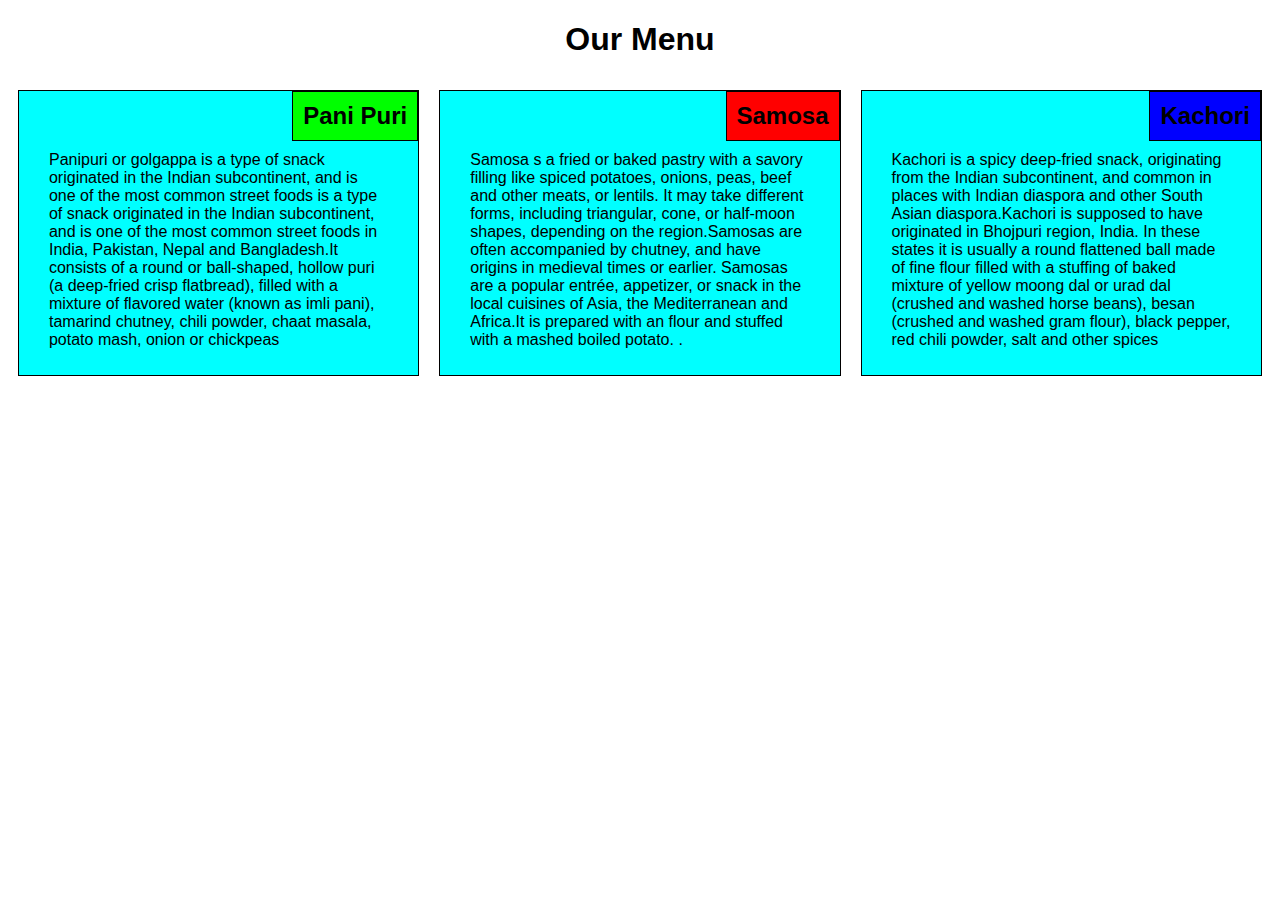
<file: mod2_solution/mod2_assignment.html>
<!DOCTYPE html>
<html>
<head>
	<meta charset="utf-8">
	<meta name="viewport" content="width=device-width, initial-scale=1">
	<title>Module 2 Assignment</title>
	<link rel="stylesheet" href="mod2_soln.css">
</head>
<body>
	<div class="row">
	<h1 align="center">Our Menu</h1>
	
		
	
		<div class="col-lg-4 col-md-6">
			<div class="d"><h2 id="hd2">Pani Puri</h2>
			<p>Panipuri or golgappa is a type of snack originated in the Indian subcontinent, and is one of the most common street foods is a type of snack originated in the Indian subcontinent, and is one of the most common street foods in India, Pakistan, Nepal and Bangladesh.It consists of a round or ball-shaped, hollow puri (a deep-fried crisp flatbread), filled with a mixture of flavored water (known as imli pani), tamarind chutney, chili powder, chaat masala, potato mash, onion or chickpeas</p>
		</div>
	</div>

	<div class="col-lg-4 col-md-6">
			<div class="d"><h2 id="hd1">Samosa</h2>
			<p>Samosa s a fried or baked pastry with a savory filling like spiced potatoes, onions, peas, beef and other meats, or lentils. It may take different forms, including triangular, cone, or half-moon shapes, depending on the region.Samosas are often accompanied by chutney, and have origins in medieval times or earlier. Samosas are a popular entrée, appetizer, or snack in the local cuisines of Asia, the Mediterranean and Africa.It is prepared with an flour and stuffed with a mashed boiled potato.
			.</p>
			</div >
	
		</div >
	
		<div class="col-lg-4 col-md-12">
			<div class="d">
			<h2 id="hd3">Kachori</h2>
			<p>Kachori is a spicy deep-fried snack, originating from the Indian subcontinent, and common in places with Indian diaspora and other South Asian diaspora.Kachori is supposed to have originated in Bhojpuri region, India. In these states it is usually a round flattened ball made of fine flour filled with a stuffing of baked mixture of yellow moong dal or urad dal (crushed and washed horse beans), besan (crushed and washed gram flour), black pepper, red chili powder, salt and other spices</p>
		</div>
		</div>
	</div>
	
</body>
</html>
</file>
<file: mod2_solution/mod2_soln.css>
*{
	box-sizing: border-box;
	font-family:  Arial, Helvetica, sans-serif;
}

.row{
	width:100%;
}
.d{
	margin:10px;
	background-color: #00FFFF;
	border:1px solid black;
}
h2{
	
	border: 1px solid black;
	float: right;
	clear: right;
	padding:10px;
	margin: 0px;
}
#hd1
{
	
	background-color: #FF0000;
}
#hd2
{
	background-color: #00FF00;
}

#hd3
{
	background-color: #0000FF;
}


p {
  

  width: 90%;
  
  margin-right: auto;
  margin-left: auto;
  padding :10px;  font-family: Helvetica;
  color: black;
  clear:right;
}
.col-lg-4,.col-md-6
{
	
}

@media (min-width: 992px) {
  .col-lg-1, .col-lg-2, .col-lg-3, .col-lg-4, .col-lg-5, .col-lg-6, .col-lg-7, .col-lg-8, .col-lg-9, .col-lg-10, .col-lg-11, .col-lg-12 {
    float: left;
    
  }
  .col-lg-1 {
    width: 8.33%;
  }
  .col-lg-2 {
    width: 16.66%;
  }
  .col-lg-3 {
    width: 25%;
  }
  .col-lg-4 {
    width: 33.33%;
  }
  .col-lg-5 {
    width: 41.66%;
  }
  .col-lg-6 {
    width: 50%;
  }
  .col-lg-7 {
    width: 58.33%;
  }
  .col-lg-8 {
    width: 66.66%;
  }
  .col-lg-9 {
    width: 74.99%;
  }
  .col-lg-10 {
    width: 83.33%;
  }
  .col-lg-11 {
    width: 91.66%;
  }
  .col-lg-12 {
    width: 100%;
  }
}

/********** Medium devices only **********/
@media (min-width: 768px) and (max-width: 991px) {
  .col-md-1, .col-md-2, .col-md-3, .col-md-4, .col-md-5, .col-md-6, .col-md-7, .col-md-8, .col-md-9, .col-md-10, .col-md-11, .col-md-12 {
    float: left;
   
  }
  .col-md-1 {
    width: 8.33%;
  }
  .col-md-2 {
    width: 16.66%;
  }
  .col-md-3 {
    width: 25%;
  }
  .col-md-4 {
    width: 33.33%;
  }
  .col-md-5 {
    width: 41.66%;
  }
  .col-md-6 {
    width: 50%;
  }
  .col-md-7 {
    width: 58.33%;
  }
  .col-md-8 {
    width: 66.66%;
  }
  .col-md-9 {
    width: 74.99%;
  }
  .col-md-10 {
    width: 83.33%;
  }
  .col-md-11 {
    width: 91.66%;
  }
  .col-md-12 {
    width: 100%;
  }
}

@media (max-width: 767px) {
  .col-xs-1, .col-xs-2,{
    float: left;
    
  }
</file>
